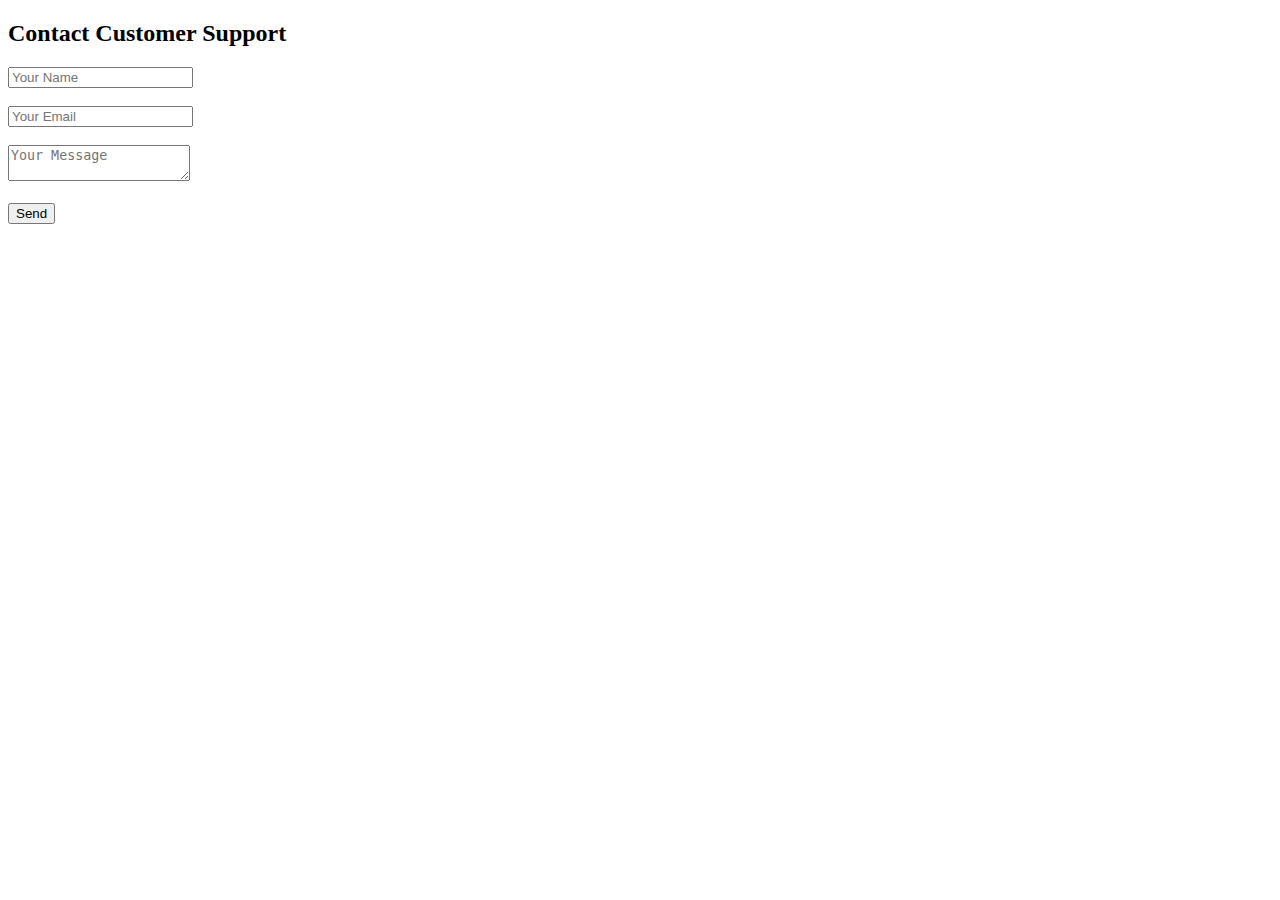
<file: contact.html>
<!DOCTYPE html>
<html lang="en">
<head>
  <meta charset="UTF-8">
  <title>Customer Support</title>
</head>
<body>
  <h2>Contact Customer Support</h2>
  <form onsubmit="sendMessage(event)">
    <input type="text" placeholder="Your Name" required><br><br>
    <input type="email" placeholder="Your Email" required><br><br>
    <textarea placeholder="Your Message" required></textarea><br><br>
    <button type="submit">Send</button>
  </form>

  <script>
    function sendMessage(e) {
      e.preventDefault();
      alert("✅ Message sent! We'll contact you soon.");
    }
  </script>
</body>
</html>
</file>
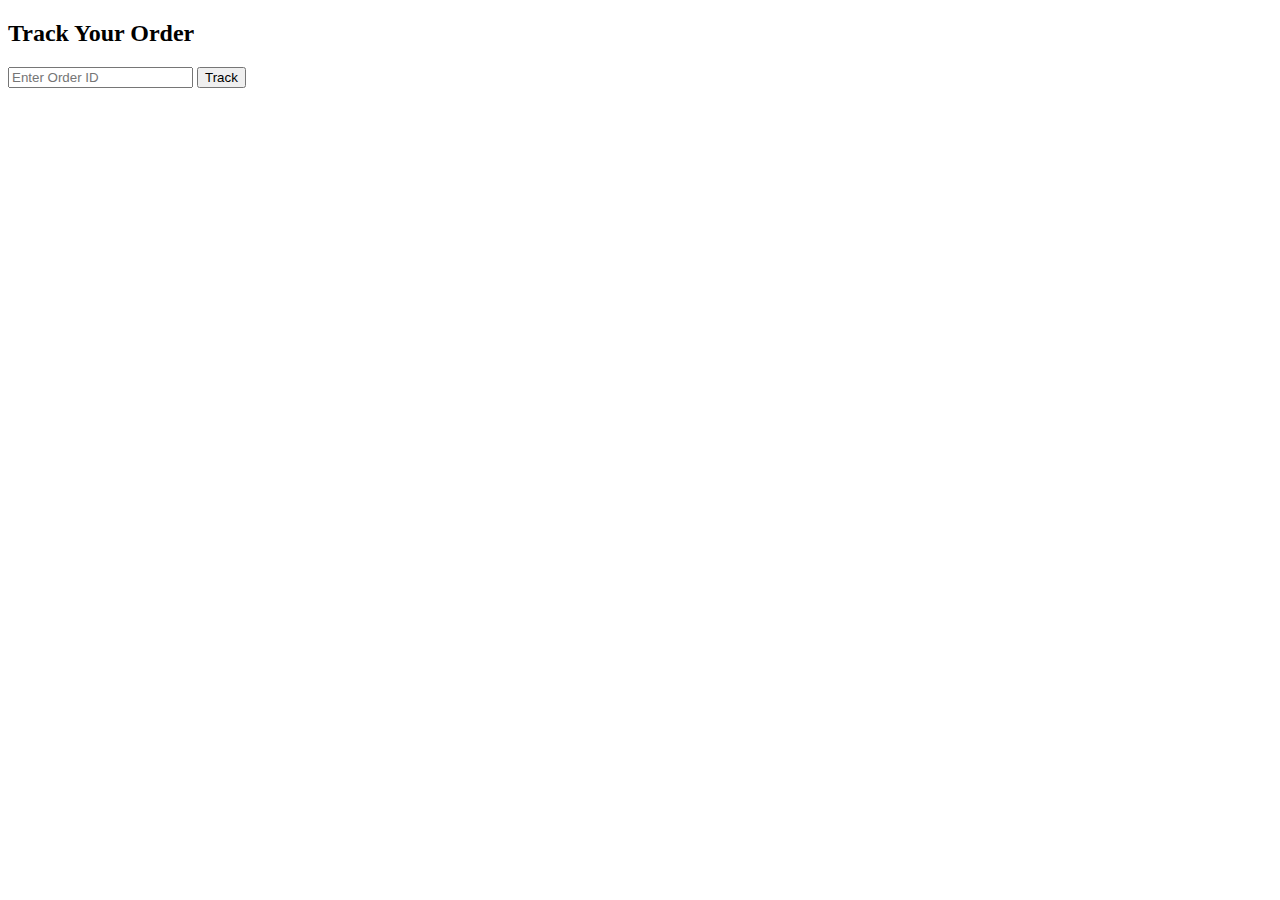
<file: track.html>
<!DOCTYPE html>
<html lang="en">
<head>
  <meta charset="UTF-8">
  <title>Order Tracking</title>
</head>
<body>
  <h2>Track Your Order</h2>
  <input type="text" id="order-id" placeholder="Enter Order ID">
  <button onclick="trackOrder()">Track</button>
  <div id="tracking-result"></div>

  <script>
    function trackOrder() {
      const orderId = document.getElementById('order-id').value.trim();
      const result = document.getElementById('tracking-result');
      const orderData = localStorage.getItem(`order_${orderId}`);

      if (!orderData) {
        result.innerHTML = "⚠️ Order ID not found.";
        return;
      }

      const order = JSON.parse(orderData);
      let html = `<p><strong>Order ID:</strong> ${order.id}</p>`;
      html += `<p><strong>Date:</strong> ${order.date}</p>`;
      html += `<h3>Items:</h3><ul>`;
      for (const key in order.items) {
        const item = order.items[key];
        html += `<li>${item.name} × ${item.quantity} = ₹${item.price * item.quantity}</li>`;
      }
      html += `</ul>`;

      result.innerHTML = html;
    }
  </script>
</body>
</html>
</file>
